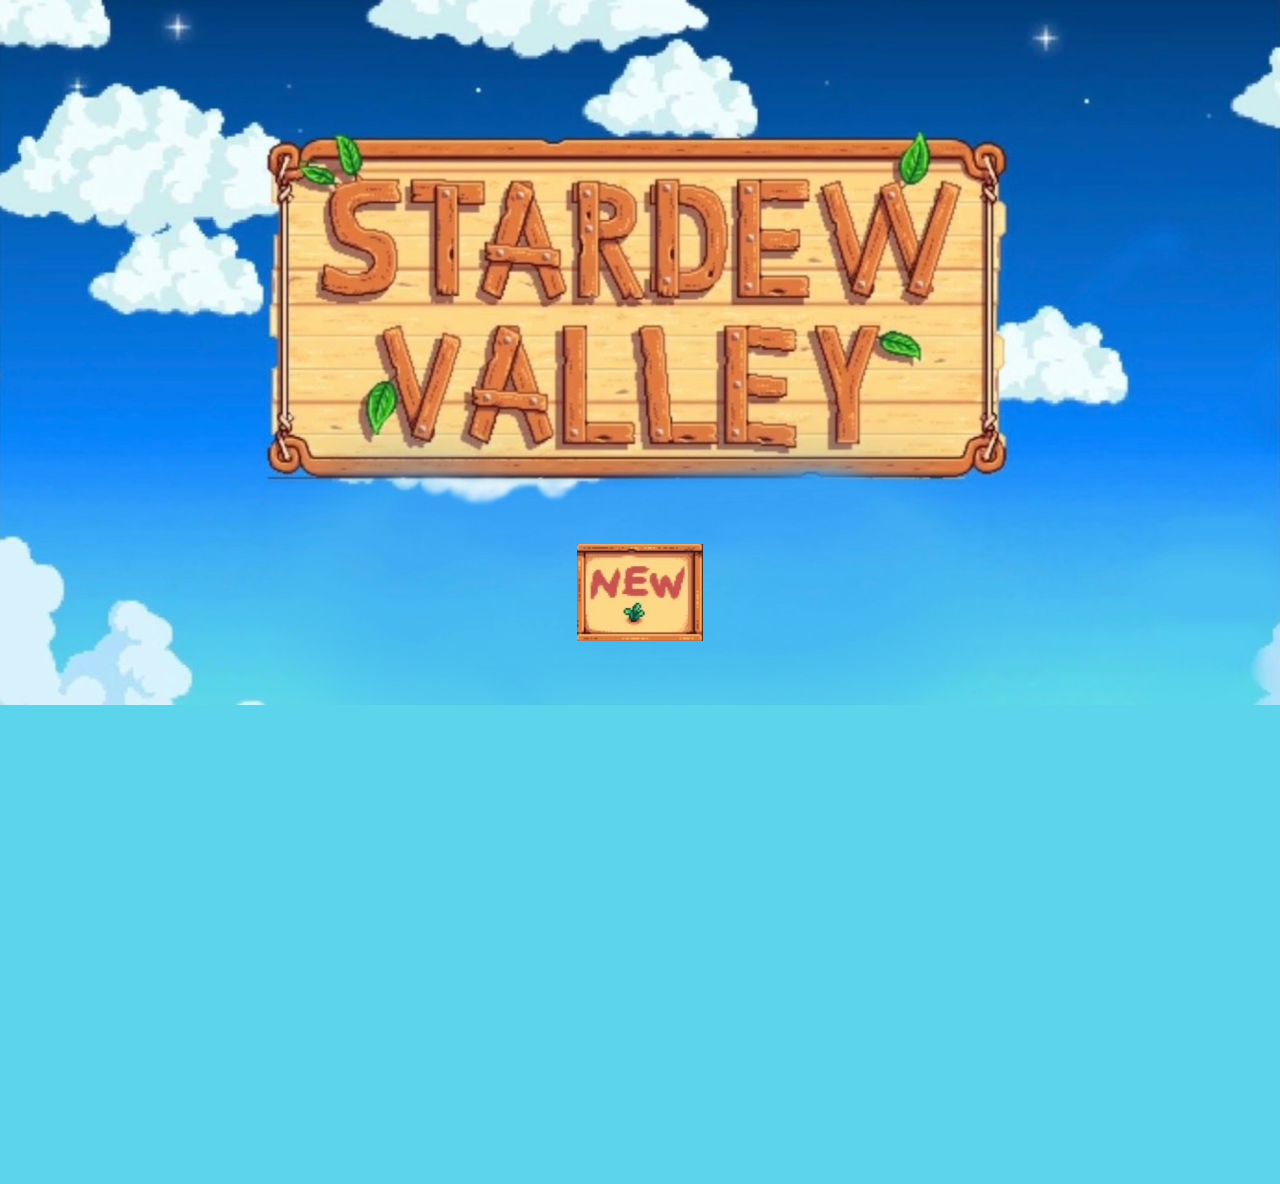
<file: index.html>
<Head>
	<title>🌾</title>
	<link rel="stylesheet" href="files/style.css" >
</Head>
<body class="intro" onload="playaudio()">
	<a href="files/termos.html">
		<img class="Jogar" src="files/Img/Jogar.jpg" alt="Jogar icon">
	</a>
</body>
</file>
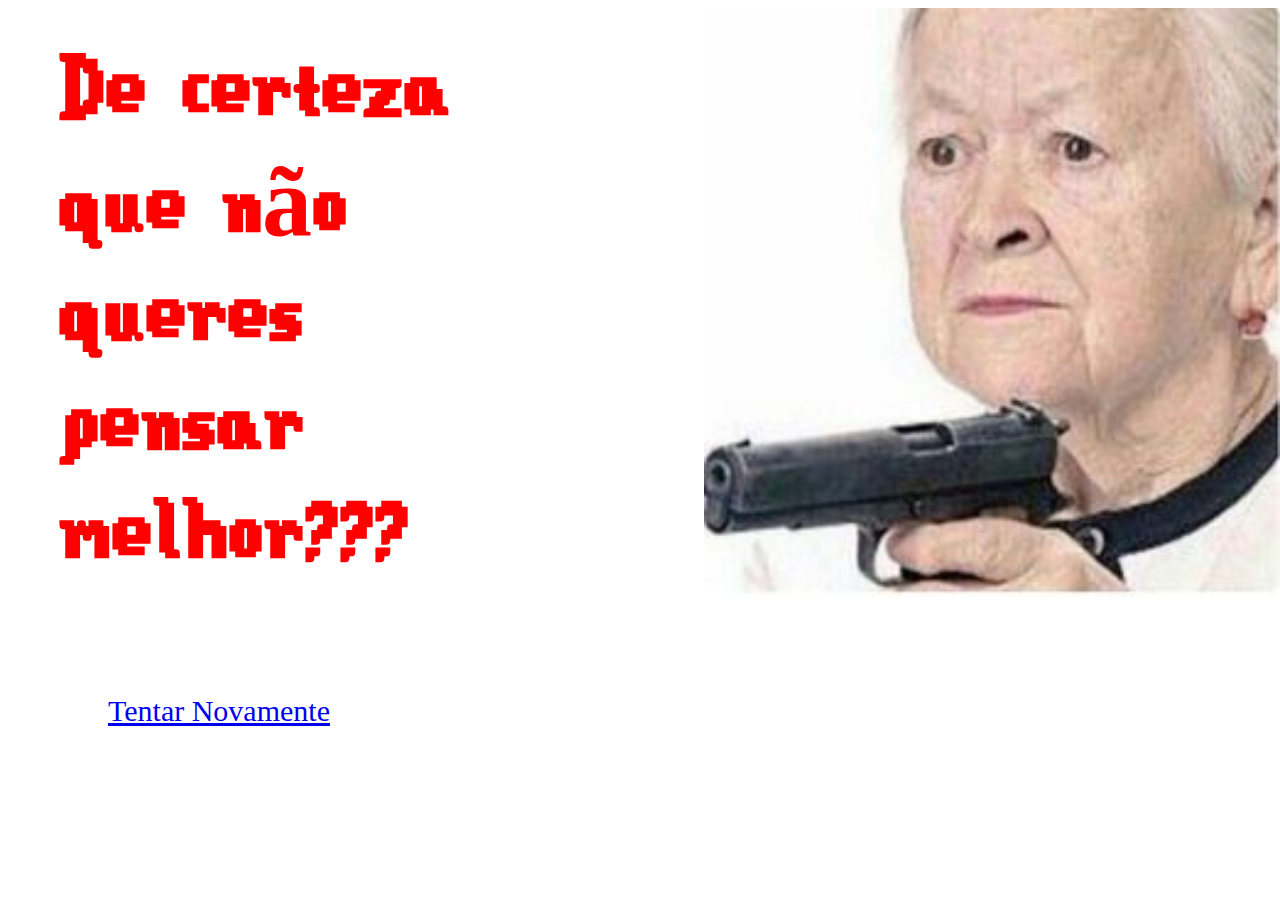
<file: files/nao.html>
<!DOCTYPE html>
<html lang="en">
<head>
    <meta charset="UTF-8">
    <meta http-equiv="X-UA-Compatible" content="IE=edge">
    <meta name="viewport" content="width=device-width, initial-scale=1.0">
    <title>☹️</title>
    <link rel="stylesheet" href="style.css" >
</head>
<body>
    <h1 class="nope">De certeza que não queres pensar melhor???</h1>
    <img class="senhora" src="Img/senhora.jpg" alt="senhora ameaçadora">
    <a href="termos.html" class="try">Tentar Novamente</a>
</body>
</html>
</file>
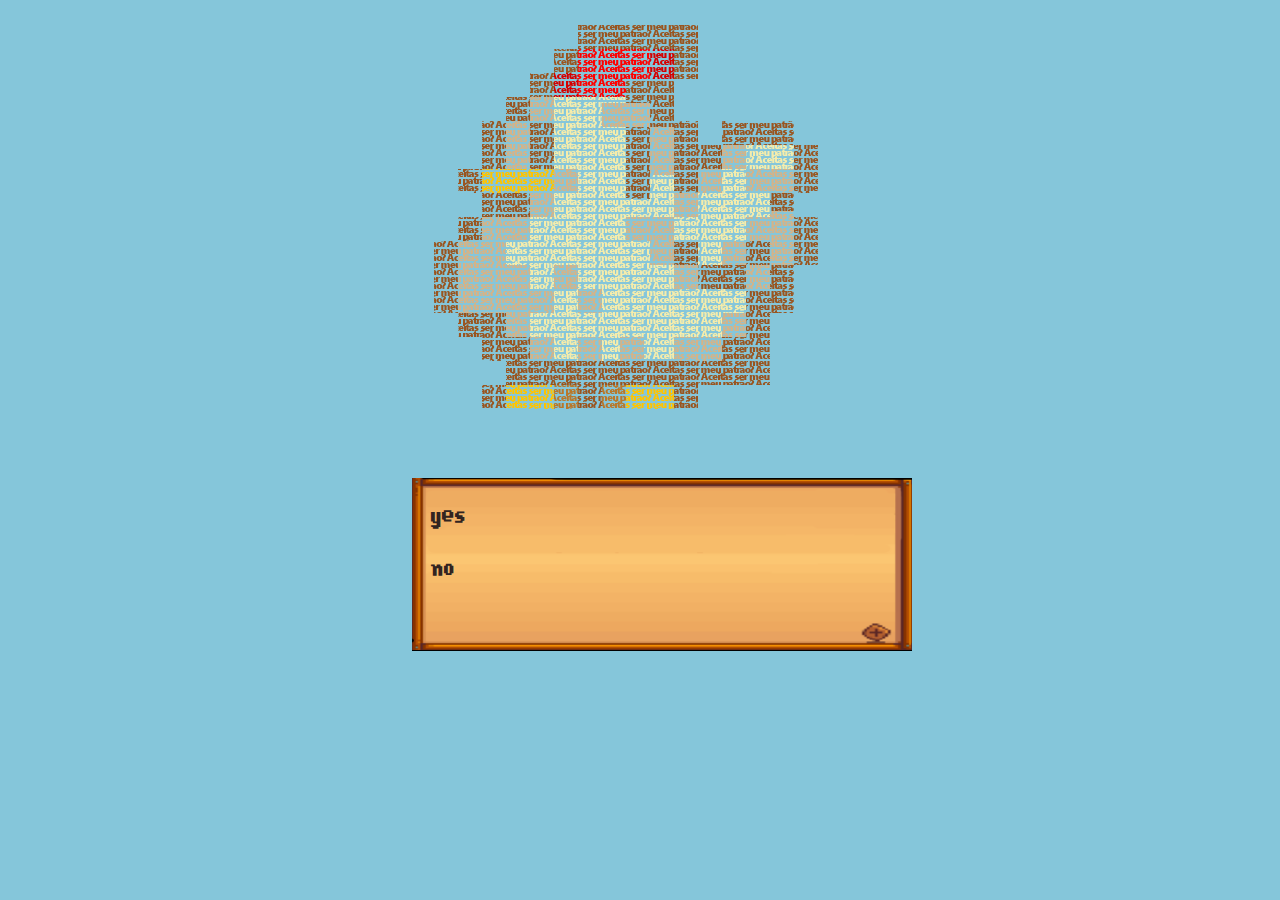
<file: files/termos.html>
<Head>
	<title>Termos e condições</title>
	<link rel="stylesheet" href="style.css" >
	
</Head>
<body class="termos">
	<img class="galinha" src="Img/Galinhap.png" alt="Galinha com texto"></img>
	<div class="options">
		<div class="yes" onclick="positivo()">yes</div>
		<div class="no" onclick="negativo()">no</div>
	</div>
	<script>
		function positivo(){
			window.location.replace("sim.html");
		}
		function negativo(){
			window.location.replace("nao.html")
		}

	</script>

</body>
</file>
<file: files/style.css>
@font-face{
	font-family:"Stardew";
	src: url(Fonts/Stardew_Valley.ttf);
}
.intro{
	background-image: url("Img/Background.jpg");
	background-color: #5CD5EC;
	background-repeat: no-repeat;
	background-size:100%;

}
.Jogar{
	display:block;
	width:10%;
	margin:43% auto;
	
	
}
.Jogar:hover {
	box-shadow:0 0 2px 2px #6A4320;
	
	
}


.options{
	background-color: #000000;
	background-image: url("Img/Textbox.png");
	background-repeat: no-repeat;
	background-size:100%;
	width: 500px;
	height:173px;
	margin:auto;
	display: inline-block;
	position: relative;
	top:15%;

}
.yes{
	color: #322420;
	width: 93%;
	position: relative;
	font-family:"Stardew";
	font-size: 32px;
	left:14px;
	top:15px;
	padding: 0.8%;
	
}
.no{
	color: #322420;
	width: 93%;
	position: relative;
	font-family:"Stardew";
	font-size: 32px;
	left:14px;
	top:25px;
	padding: 0.8%;
}
.yes:hover {
	box-shadow:0 0 4px 4px #b52121;
	color: #b52121;
	
	
}
.no:hover {
	box-shadow:0 0 4px 4px #b52121;
	color: #b52121
	
}
.termos{
	align-items:center;
	background-color: #85c6da;
}
.nope{
	font-family:"Stardew";
	color:red;
	display:inline-block;
	width:40%;
	font-size: 100px;
	position:relative;
	left:50px;
	bottom:40px;

}
.yess{
	font-family:"Stardew";
	color: green;
	width: 40%;
	display: inline-block;
	position:relative;
	left:50px;
	bottom: 80px;
	font-size: 130px;

}
.grey{
	background-color: #3c3c3c;
	font-size: 50px;
}
.stardrop{
	position:relative;
	left:100px;
	top:40px;
}
.galinha{
	margin: auto;
	position: relative;
	left:33%;
}
.senhora{
	width: 45%;
	position:absolute;
	right:0px;

}
.try{
	display: block;
	font-size: 30px;
	margin-left: 100px;
}
</file>
